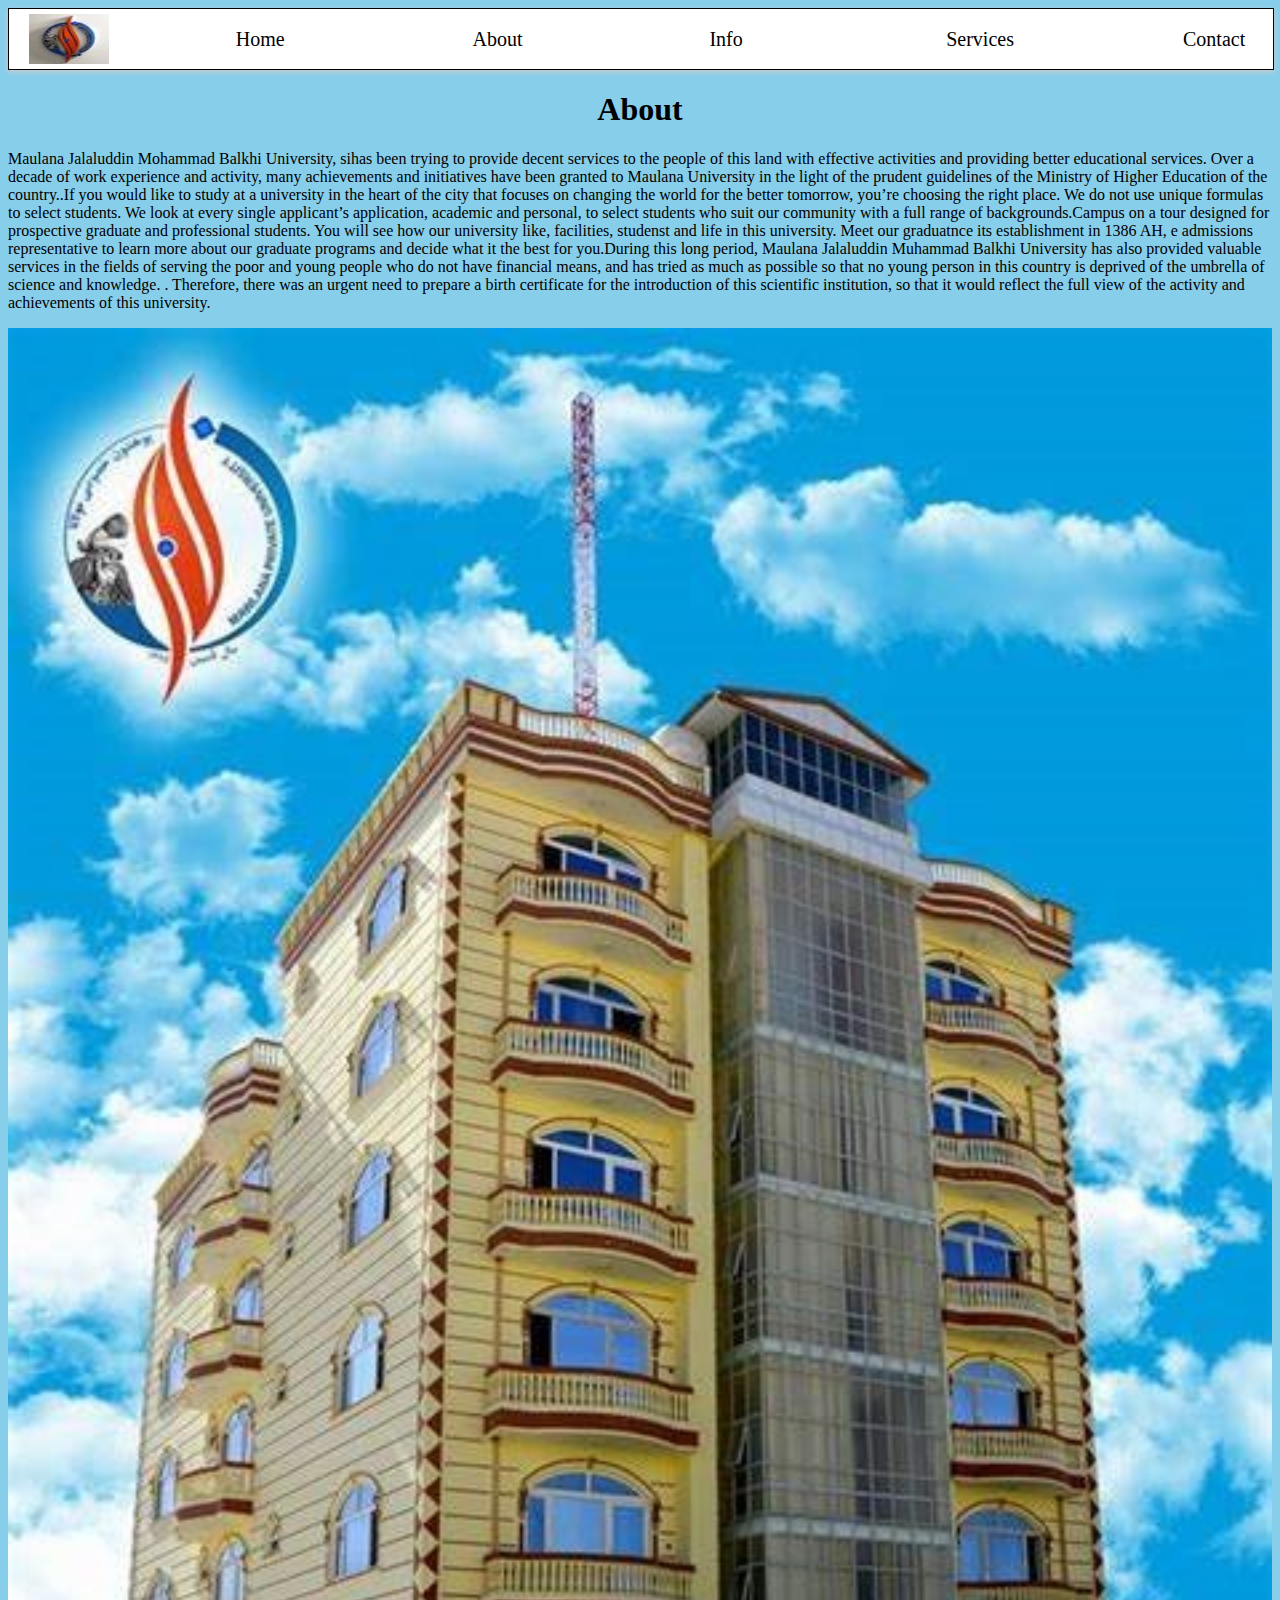
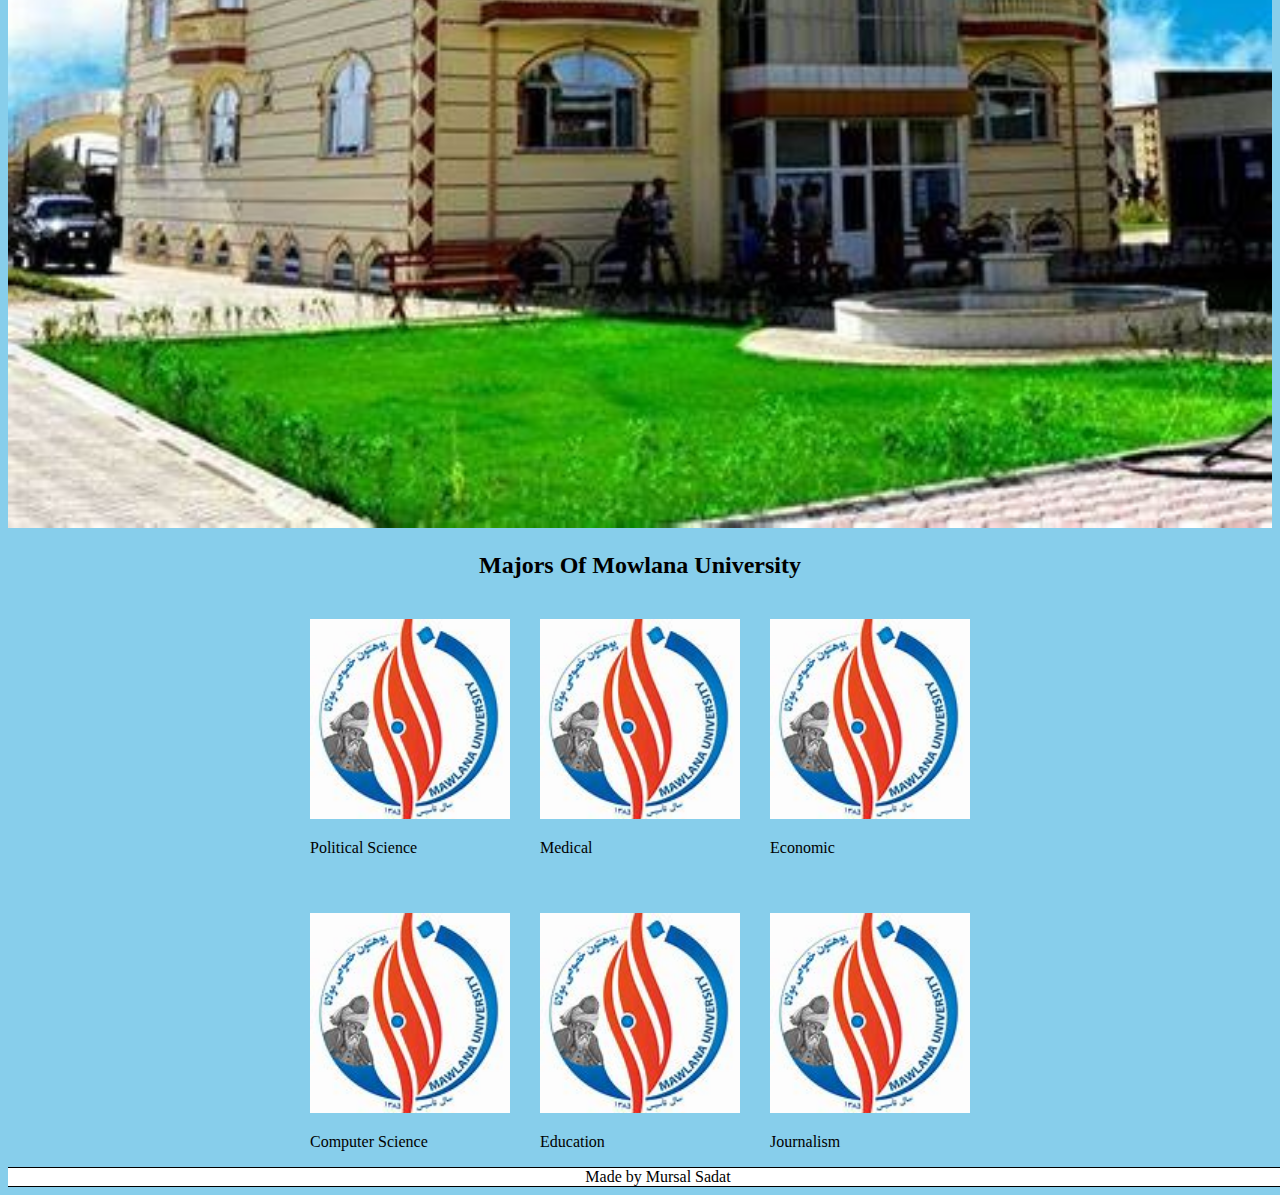
<file: About.html>
<!DOCTYPE html>
<html lang="en">
    <head>
       <title> Final project</title>
       <meta charset="utf-8">
       <link rel="stylesheet" href="About.css">
      
    </head>
    <body>
        <nav>
            <img src="R.jpg" alt="logo" id ="A">
        
            <a href="index.html">Home</a>
            <a href="About.html">About</a>
            <a href="Info.html">Info</a>
            <a href="Services.html">Services</a>
          <a href="Contact.html">Contact</a>
       
        </nav>
     
        <h1>About</h1>
        <p id="W">Maulana Jalaluddin Mohammad Balkhi University, sihas been trying to provide decent services to the people of this land with effective activities and providing better educational services. Over a decade of work experience and activity, many achievements and initiatives have been granted to Maulana University in the light of the prudent guidelines of the Ministry of Higher Education of the country..If you would like to study at a university in the heart of the city that focuses on changing the world for the better tomorrow, you’re choosing the right place. We do not use unique formulas to select students. We look at every single applicant’s application, academic and personal, to select students who suit our community with a full range of backgrounds.Campus on a tour designed for prospective graduate and professional students. You will see how our university like, facilities, studenst and life in this university. Meet our graduatnce its establishment in 1386 AH, e admissions representative to learn more about our graduate programs and decide what it the best for you.During this long period, Maulana Jalaluddin Muhammad Balkhi University has also provided valuable services in the fields of serving the poor and young people who do not have financial means, and has tried as much as possible so that no young person in this country is deprived of the umbrella of science and knowledge. . Therefore, there was an urgent need to prepare a birth certificate for the introduction of this scientific institution, so that it would reflect the full view of the activity and achievements of this university. </p>

         <img  src="2.jpg" alt="Mawlana" id="M">
         <h2>Majors Of Mowlana University</h2>
         <div id="row">
           
            <div class="G-img">
                <img src="5.jpeg" alt="Maulana">
             
      <p>Political Science</p>
               
                </div>
    
                <div class="G-img">
                    <img src="5.jpeg" alt="Maulana">
                    <p class="p">Medical</p>
                   
                    </div>
                    <div class="G-img">
                        <img src="5.jpeg" alt="Maulana">
                        <p class="p">Economic</p>
                    </div>
                        </div>
                        <div id="row1">
                        <div class="G-img">
                            <img src="5.jpeg" alt="Maulana">
                            <p class="p">Computer Science</p>
                           
                            </div>
                            <div class="G-img">
                                <img src="5.jpeg" alt="Maulana">
                                <p class="p">Education</p>
                               
                                </div>
                                <div class="G-img">
                                    <img src="5.jpeg" alt="Maulana">
                                    <p class="p">Journalism</p>
                                </div>
                        </div>
                        <footer>Made by Mursal Sadat</footer>
        </body>

</html>
</file>
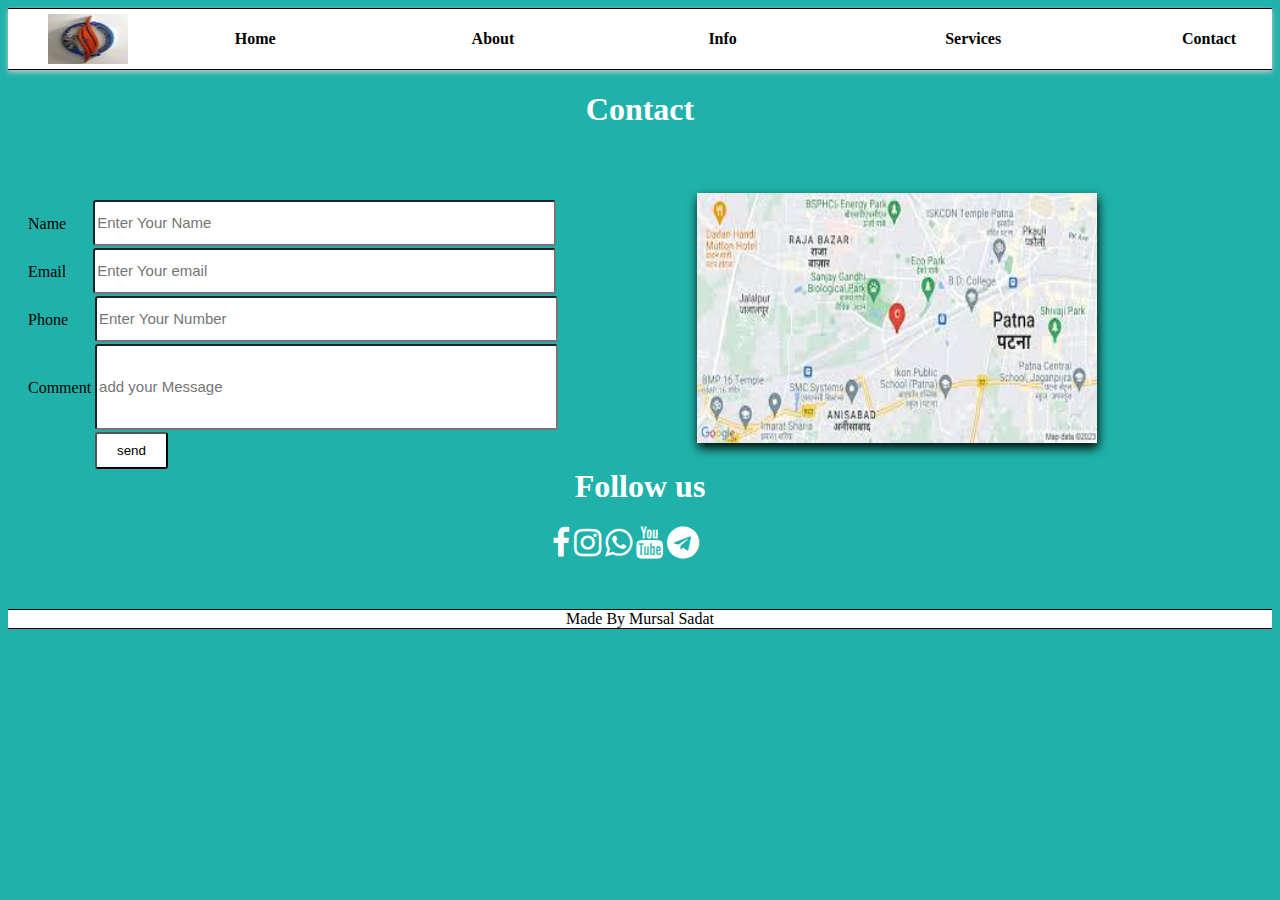
<file: Contact.html>
<!DOCTYPE html>
<html lang="en">
    <head>
      <title>Final Project</title>
	    <meta charset="utf-8">
      <link rel="stylesheet" href="Contact.css">
      <link rel="stylesheet" href="https://cdnjs.cloudflare.com/ajax/libs/font-awesome/4.7.0/css/font-awesome.min.css">
 </head>
          <body>
              <nav>
                
               <div id="log"> <img src="R.jpg" alt="logo"></div>
                 
           
                     <a href="index.html">Home</a>
                     <a href="About.html">About</a>
                     <a href="Info.html">Info</a>
                     <a href="Services.html">Services</a>
                   <a href="Contact.html">Contact</a>
                
              </nav>
              <h1>Contact</h1>
             <div id="K">
              <div>
             <label for="name">Name  </label> 
               <input type="text" id="name" placeholder="Enter Your Name" name="name" required minlength="3"/>
              </div>
              <div>
              <label for="email">Email </label>
              <input type="email" placeholder="Enter Your email" id="email" name="email"required/>
              </div>
              <div>
          
              <label for="phone">Phone </label>
              <input type="phone" placeholder="Enter Your Number" id="phone" name="phone" required/>
          </div>
          <div>
               <label for="Message">Comment</label>
              <input type="Message" id="Message" placeholder="add your Message"  name="Message" required/>
              </div>
              <div>
              
             <button type="Send">send</button>
             </div>
             </div>
            
             <img src="10.jpeg"alt="map" id="Z">
            
            
              <div>
                  <h1>Follow us</h1>
                  <div id="network">
                  <i class="fa fa-facebook fa-2x " style="color:white;"></i>
                  <i class="fa fa-instagram fa-2x " style="color:white;"></i>
                  <i class="fa fa-whatsapp fa-2x " style="color:white;"></i>
                  <i class="fa fa-youtube fa-2x " style="color:white;"></i>
                  <i class="fa fa-telegram fa-2x " style="color:white;"></i>
                  </div>
            
          </div>
          <footer>Made By Mursal Sadat</footer>
      </body>
      </html>
</file>
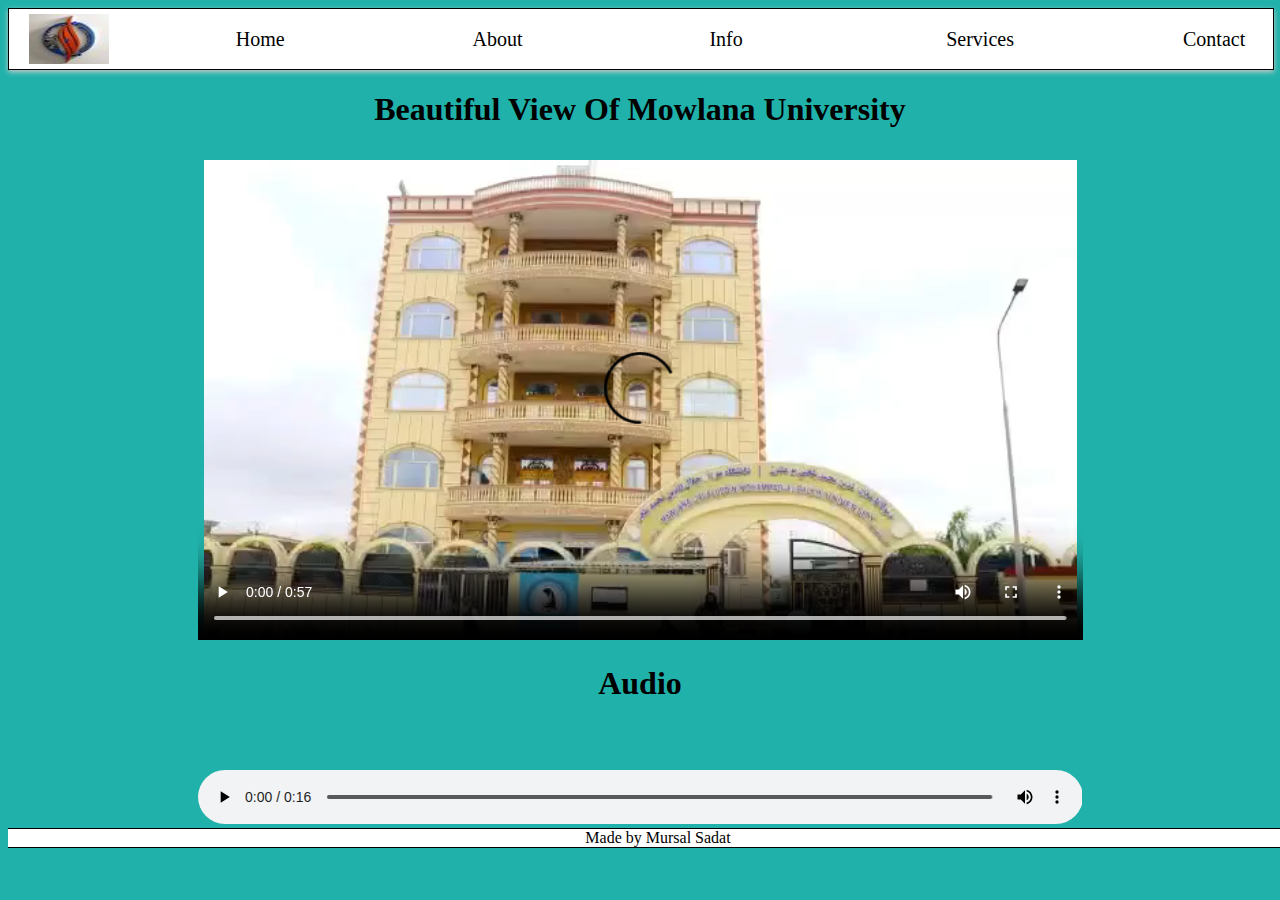
<file: Info.html>
<!DOCTYPE html>
<html lang="en">
    <head>
       <title> Final project</title>
       <meta charset="utf-8">
       <link rel="stylesheet" href="Info.css">

  
    </head>
    <body>
        <nav>
            <img src="R.jpg" alt="logo" id ="A">
            <a href="index.html">Home</a>
            <a href="About.html">About</a>
            <a href="Info.html">Info</a>
            <a href="Services.html">Services</a>
            <a href="Contact.html">Contact</a>
        </nav>
     
       <div class="row" id="video">
        <div class="col-md-12">
            <h1>Beautiful View Of Mowlana University</h1>
            <video style="width:70%; height:480px; margin-left:15%;margin-top:10px;" class="img-thumbnail" controls>
                <source src="VIDEO.mp4" type="video/mp4">
            </video>
        </div> 
  </div>
    <h1>Audio</h1>
    <audio controls>
        <source src="7RBX35D-melodic-6-ident.mp3" type= "audio/mp3">
    </audio>
    <footer>Made by Mursal Sadat</footer>
    </body>
    </html>
</file>
<file: About.css>
h1,h2{
    color:black;
    text-align: center;
}
body{
    background-color:skyblue;

}

.W{
    color:black;
    text-align: center;

}

.G-img img{
    width: 200px;
    height: 200px;
    object-fit: cover;
    text-align: center;
    color: black;
}
#row{
    justify-content: center;
    display: flex;
    gap: 30px;
    margin-top: 40px;
   color:black;
}
#row1{
    justify-content: center;
    display: flex;
    gap: 30px;
    margin-top: 40px;
    color: black;

}
#M{
    width: 100%;
    height:100%;
    object-fit: cover;
}
nav{
background-color:white;
border:black;
height:30px;
border-top:1px solid black;
border-bottom:1px solid black;
display: flex;
justify-content:space-between;
width:100%;
border: 1px solid black;
border: 1px solid black;
margin-top: 0;
box-shadow: 0px 2px 5px #ccc;
z-index: 1;
top: 0;
height: 60px;
align-items: center;
}
nav a{
color:black;

font-size:20px;
text-decoration:none;
width:80px;

padding-right: 10px;
}
a:hover{
color:#ded4d4;
background-color:white;
}
#A{
width: 80px;
height: 50px;
position: relative;
left:20px;
}
footer{
color: black;
background-color:white;
border-top: 1px solid black;
border-bottom: 1px solid black;
width:1300px;
text-align: center;
}
</file>
<file: Contact.css>
h1{
   color:white;
   text-align: center;
}
h2{
   Color:white;
  text-align: center;

}
body{
   background-color:lightseagreen;
}

input[type="text"]{
  width:80%;
  height:40px;
  font-size:15px;
  margin-left:23px;
margin-bottom:2px;
border-radius:3px;
 

}
input[type="email"]{
  width:80%;
  height:40px;
  font-size:15px;
  margin-left:23px;
margin-bottom:2px;
border-radius:3px;
 
}
input[type="phone"]{
width:80%;
  height:40px;
  font-size:15px; 
  margin-left:23px;
margin-bottom:2px;
border-radius:3px;
}
input[type="Message"]{
width:80%;
  height: 80px;
  font-size:15px;
margin-bottom:2px;
border-radius:3px;
 
}

button{
  margin-left:67px;
  padding:9px;
  padding-left:20px;
  padding-right:20px;
  display:inline;
  text-align: center;
  background-color:white;
border-radius:3px;
}

nav {
  background-color:white;
  border-top: 1px solid black;
  border-bottom: 1px solid black;
  padding-top: 5px;
  padding-bottom: 5px;
  display:flex;
  justify-content:space-between;
  width: 100%;
   margin-top: 0;
  box-shadow: 0px 2px 5px #ccc;
  z-index: 1;
  top: 0;
  height:50px;
  align-items: center;
}

nav a {
  color:black;
  text-decoration: none;
  font-weight: bold;
  text-transform:none;
  width:80px;
  padding-right: 10px;
  margin-top: 0;
  text-decoration: none;
}

a:hover{
  color:#ded4d4 ;;
  background-color:white ;
  border-radius: 10px;
  height:20px;
  padding-left: 25px;
  padding-right: 0;
}
footer{
      color:black ;
      background-color:white;
      text-align:center;
      border-top: 1px solid black;
      border-bottom: 1px solid black;
      width:1400;
      text-transform:none;
}
#K{
margin-left:20px;
  width:45%;
  height:30px;
  float: left;
  margin-top:50px;


   }
#Z{
margin-left:100px;
margin-top:43px;
   width:400px;
   height:250px;
   display:inline-block;
 box-shadow:1px 5px 10px ;
  
   
   
}
#log img{
     
   width:80px;
   height:50px;
   position: relative;
   left: 40px;
 top:2px;

}
#network{
  margin-left:43%;
  margin-top:0px;
  margin-bottom:50px;
}
</file>
<file: Info.css>
h1{
    color: black;
    text-align: center;
    
}
body {
    background-color:lightseagreen;
}
audio{
        width:70%;
        height:100px;
        margin-left: 15%;
        top: 10px;
        bottom: 100px;
     
}
nav{
background-color:white;
border:red;
height:30px;
border-top:1px solid black;
border-bottom:1px solid black;
display: flex;
justify-content:space-between;
width:100%;
border: 1px solid black;
border: 1px solid black;
margin-top: 0;
box-shadow: 0px 2px 5px #ccc;
z-index: 1;
top: 0;
height: 60px;
align-items: center;


}
nav a{
color:black;

font-size:20px;
text-decoration:none;
width:80px;

padding-right: 10px;
}
a:hover{
color:#ded4d4;
background-color:white;
}
#A{
width: 80px;
height: 50px;
position: relative;
left:20px;
}
footer{
color:black;
background-color:white;
border-top: 1px solid black;
border-bottom: 1px solid black;
width:1300px;
text-align: center;



}
</file>
